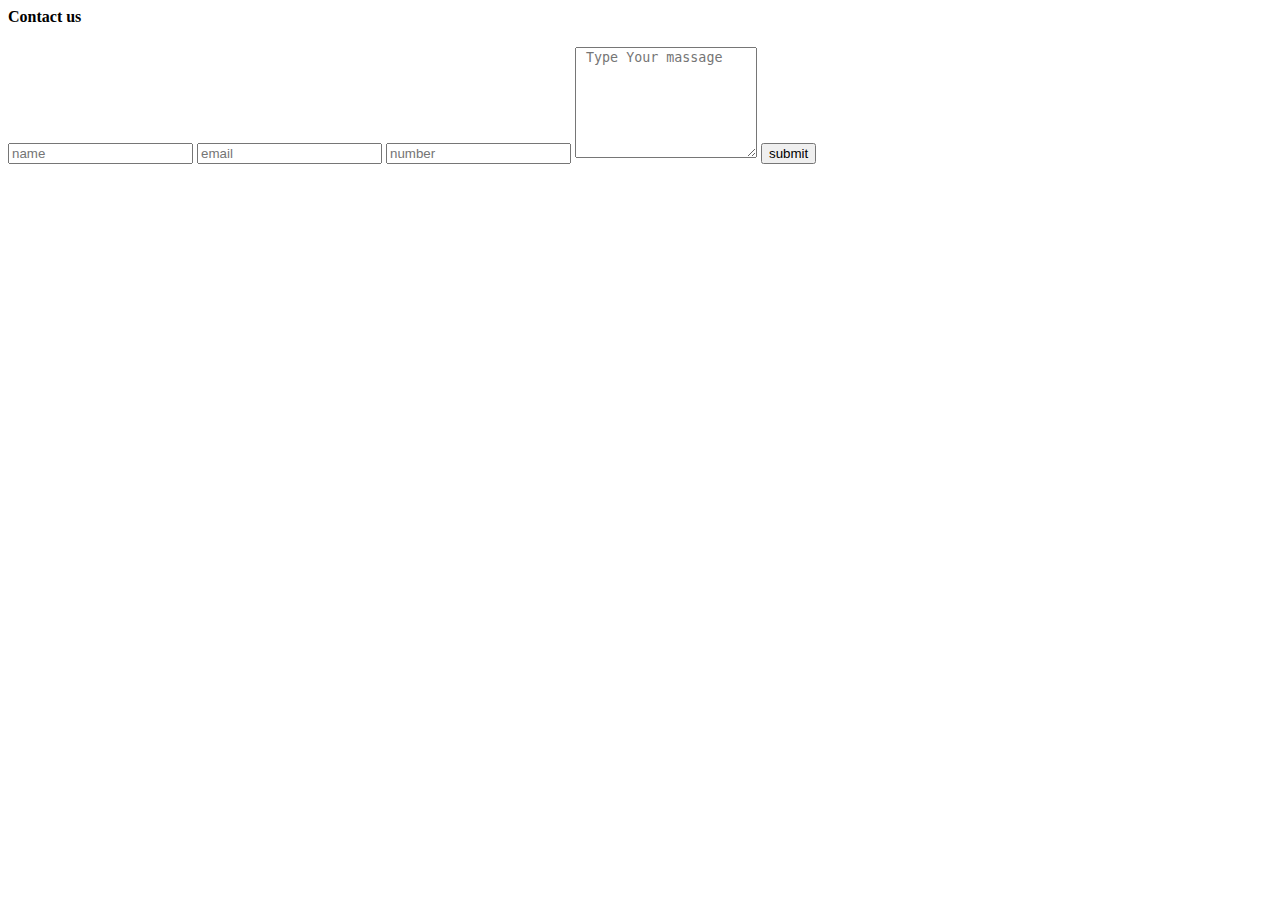
<file: demo.html>
<html lang="en">
<head>
    <meta charset="UTF-8">
    <meta name="viewport" content="width=device-width, initial-scale=1.0">
    <title>Document</title>
</head>
<body>
    <div class="container">
        <form method="post" action="https://script.google.com/macros/s/AKfycbxnQYX8JHg0HEi5wXyTHOTHK62Tc_5XaSc25jS95AkDGQxi0igFiT7EB2YnYa6BTtI/exec" name="contact-form">
        <h4> Contact us </h4>
        <input type="text" name="fName" placeholder="name">
        <input type="email" name="email" placeholder="email">
        <input type="number" name="number" placeholder="number">
        <textarea name="massage" rows="7" placeholder=" Type Your massage"></textarea>
        <input type="submit" value="submit" id="submit">
    </form>

    </div>

</body>

</html>
</file>
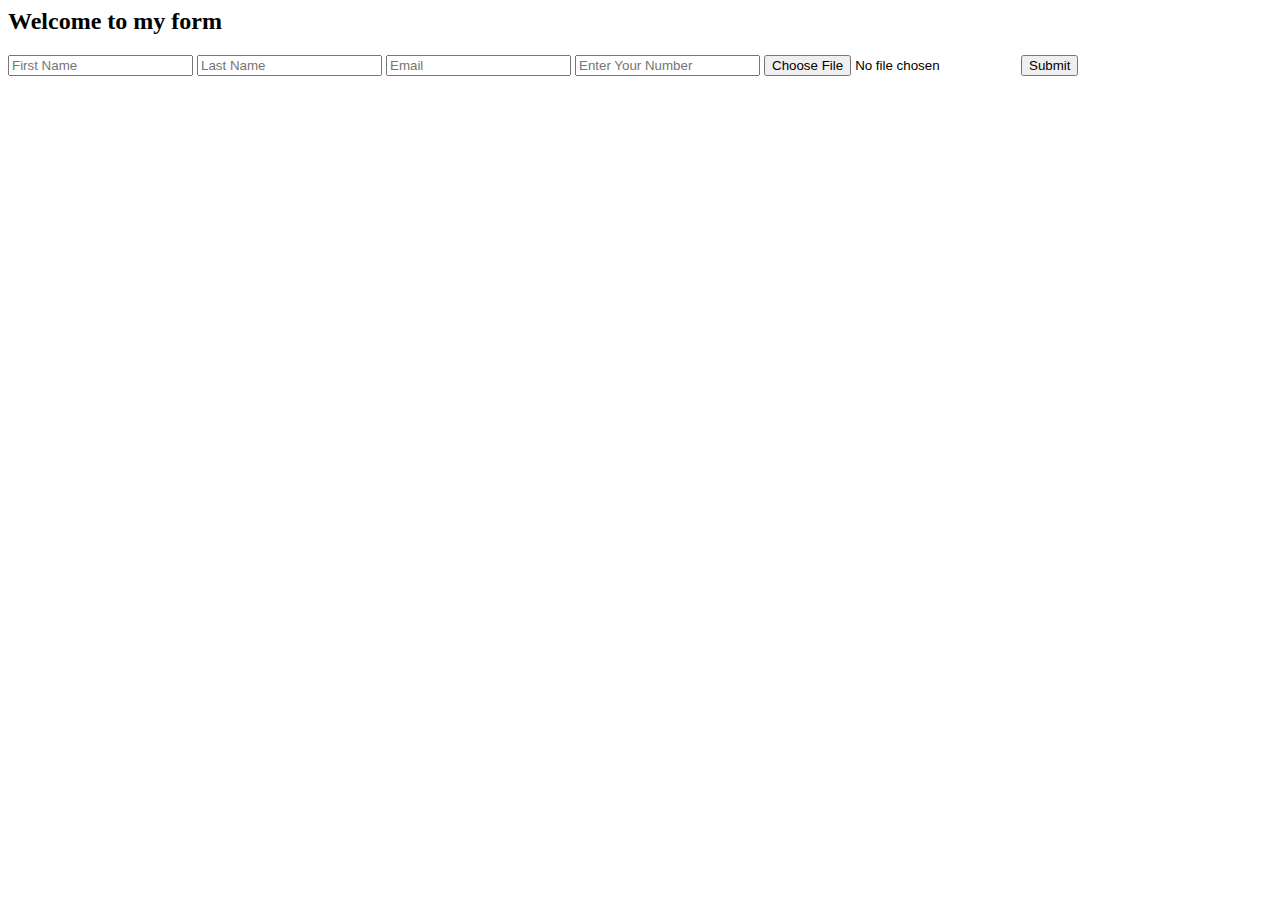
<file: form submission.html>
<html lang="en">
<head>
    <meta charset="UTF-8">
    <meta name="viewport" content="width=device-width, initial-scale=1.0">
    <title>Document</title>
</head>
<body>
    <h2>Welcome to my form</h2>
    <div>
        <form action="https://script.google.com/macros/s/AKfycbxvs9Z4nIwaUp7dIgR76iZh-WH_jFe2jdF4Z_kgxMbxq4tqwWK30RxEsIgU_1yjWfUB/exec" method="post" enctype="multipart/form-data" name="form">
            <input type="text" name="Name" placeholder="First Name">
            <input type="text" name="LastName" placeholder="Last Name">
            <input type="email" name="Email" placeholder="Email">
            <input type="number" name="Number" placeholder="Enter Your Number">
            <input type="file" name="File">
            <input type="submit" value="Submit" name="Submit">
        </form>
        
    </div>
</body>
</html>
</file>
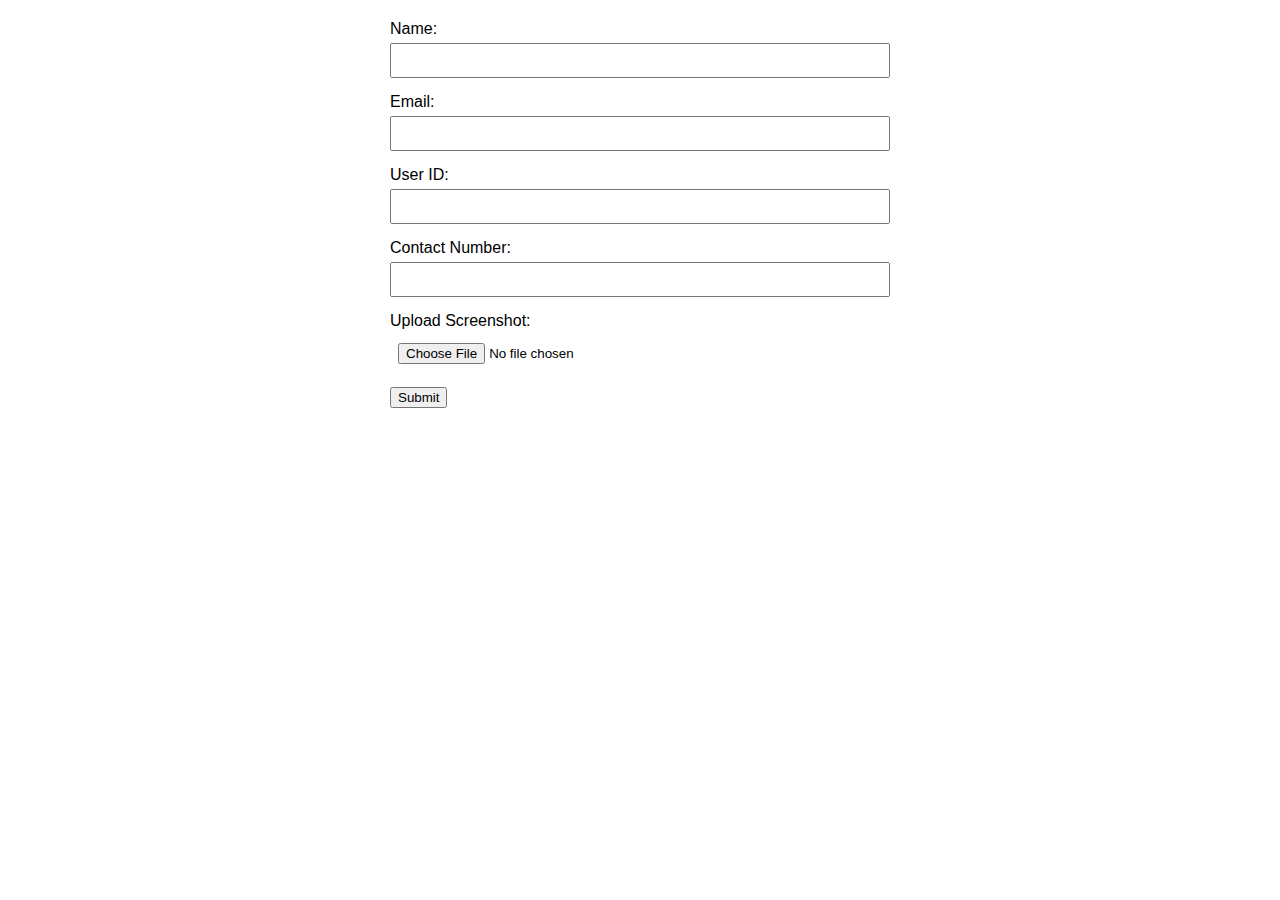
<file: new update.html>
<!DOCTYPE html>
<html lang="en">
<head>
    <meta charset="UTF-8">
    <title>Data Submission Form</title>
    <style>
        body { font-family: Arial, sans-serif; max-width: 500px; margin: 20px auto; }
        .form-group { margin-bottom: 15px; }
        label { display: block; margin-bottom: 5px; }
        input { width: 100%; padding: 8px; box-sizing: border-box; }
    </style>
</head>
<body>
    <form id="dataForm">
        <div class="form-group">
            <label for="name">Name:</label>
            <input type="text" id="name" name="name" required>
        </div>
        
        <div class="form-group">
            <label for="email">Email:</label>
            <input type="email" id="email" name="email" required>
        </div>
        
        <div class="form-group">
            <label for="uid">User ID:</label>
            <input type="text" id="uid" name="uid" required>
        </div>
        
        <div class="form-group">
            <label for="number">Contact Number:</label>
            <input type="tel" id="number" name="number" required>
        </div>
        
        <div class="form-group">
            <label for="screenshot">Upload Screenshot:</label>
            <input type="file" id="screenshot" name="screenshot" accept="image/*" required>
        </div>
        
        <button type="submit">Submit</button>
    </form>

    <script>
        document.getElementById('dataForm').addEventListener('submit', submitForm);

        function submitForm(e) {
            e.preventDefault();
            
            const form = e.target;
            const formData = new FormData(form);
            
            // Google Apps Script Web App URL
            const scriptURL = 'https://script.google.com/macros/s/AKfycbwIJN-LZbKTZniEGdVGoFDAlqHGkg-RcLy0GWLarOG7zL0majYTSU6QLUTwQdGY1MxO/exec';
            
            fetch(scriptURL, {
                method: 'POST',
                body: formData
            })
            .then(response => response.json())
            .then(data => {
                alert('Data submitted successfully!');
                form.reset();
            })
            .catch(error => {
                console.error('Error:', error);
                alert('Problem submitting data');
            });
        }
    </script>
</body>
</html>
</file>
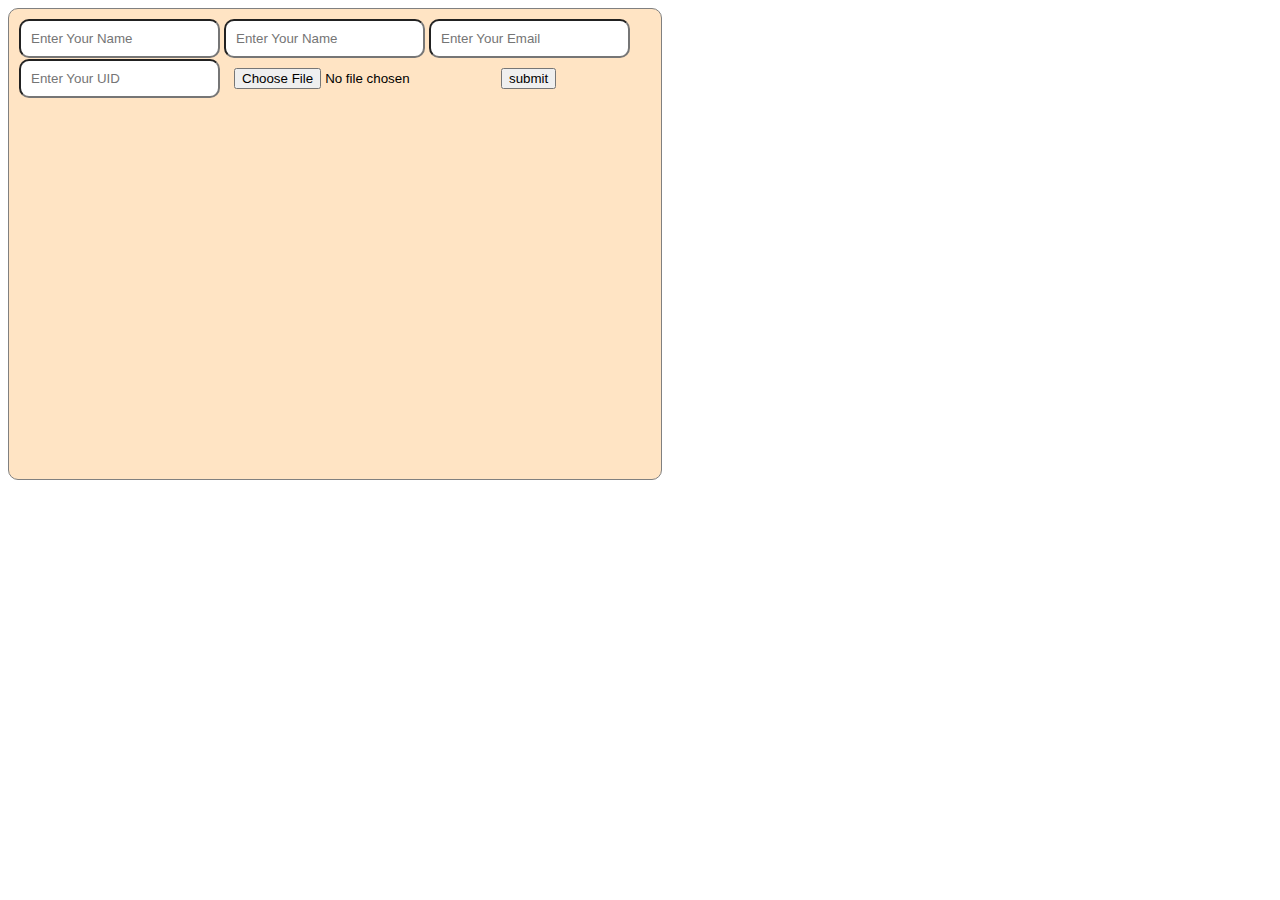
<file: new.html>
<html lang="en">
<head>
    <meta charset="UTF-8">
    <meta name="viewport" content="width=device-width, initial-scale=1.0">
    <title>Document</title>
</head>
<body>
    <div class="container">
        <form action="https://script.google.com/macros/s/AKfycbzxPsy3FqpqXWJpzbvrXXMhDKWxVeqt-B_0DVldJFKLBtQhZTdXX6U7GzF3e9_gPdY/exec" method="post">
            <input class="input" type="text" placeholder="Enter Your Name" name="Name">
            <input class="input" type="text" placeholder="Enter Your Name" name="LastName">
            <input class="input" type="text" placeholder="Enter Your Email" name="Email">
            <input class="input" type="text" placeholder="Enter Your UID" name="UID">
            <input class="input" type="file" placeholder="Enter your Screenshot" name="image">
            <input type="submit" placeholder="submit" value="submit" name="submit">

        </form>
    </div>
</body>
<style>
    .container{
        width: 50%;
        height: 50vh;
        background-color: bisque;
        border: 1px solid gray;
        padding: 10px;
        border-radius: 10px;
    }

    .input{
        padding: 10px;
        border-radius: 10px;
    }
</style>
</html>
</file>
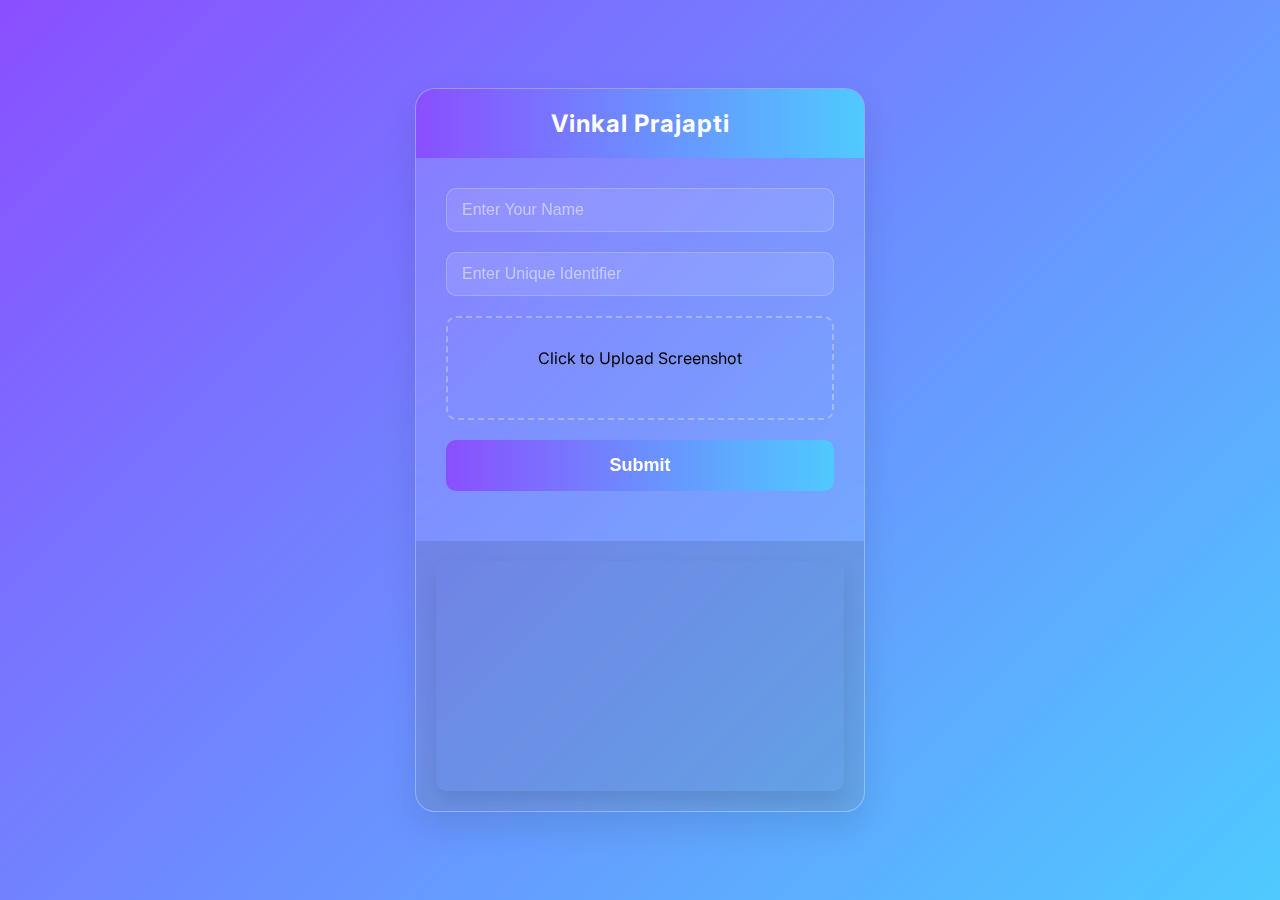
<file: landingpage/glass.html>
<!DOCTYPE html>
<html lang="en">
<head>
    <meta charset="UTF-8">
    <meta name="viewport" content="width=device-width, initial-scale=1.0">
    <title>Vinkal Prajapati</title>
    <style>
        @import url('https://fonts.googleapis.com/css2?family=Inter:wght@300;400;600;700&display=swap');

        * {
            margin: 0;
            padding: 0;
            box-sizing: border-box;
        }

        body {
            font-family: 'Inter', sans-serif;
            background: linear-gradient(135deg, #8a4fff 0%, #4fcaff 100%);
            min-height: 100vh;
            display: flex;
            align-items: center;
            justify-content: center;
            padding: 20px;
            overflow: hidden;
        }

        .container {
            width: 100%;
            max-width: 450px;
            background: rgba(255, 255, 255, 0.1);
            border-radius: 20px;
            backdrop-filter: blur(15px);
            border: 1px solid rgba(255, 255, 255, 0.2);
            box-shadow: 0 15px 35px rgba(0, 0, 0, 0.1);
            overflow: hidden;
            transition: all 0.3s ease;
        }

        .header {
            background: linear-gradient(90deg, #8a4fff, #4fcaff);
            color: white;
            text-align: center;
            padding: 20px;
        }

        .header h1 {
            font-size: 24px;
            font-weight: 700;
            letter-spacing: 1px;
        }

        .form-container {
            padding: 30px;
        }

        .form-group {
            margin-bottom: 20px;
        }

        .form-input {
            width: 100%;
            padding: 12px 15px;
            border: 1px solid rgba(255, 255, 255, 0.2);
            background: rgba(255, 255, 255, 0.1);
            border-radius: 10px;
            color: white;
            font-size: 16px;
            transition: all 0.3s ease;
        }

        .form-input::placeholder {
            color: rgba(255, 255, 255, 0.5);
        }

        .form-input:focus {
            outline: none;
            border-color: #8a4fff;
            box-shadow: 0 0 10px rgba(138, 79, 255, 0.3);
        }

        .file-upload {
            position: relative;
            border: 2px dashed rgba(255, 255, 255, 0.3);
            border-radius: 10px;
            padding: 30px;
            text-align: center;
            cursor: pointer;
            transition: all 0.3s ease;
        }

        .file-upload:hover {
            background: rgba(255, 255, 255, 0.1);
        }

        #screenshotUpload {
            position: absolute;
            top: 0;
            left: 0;
            width: 100%;
            height: 100%;
            opacity: 0;
            cursor: pointer;
        }

        #previewImage {
            max-width: 100%;
            max-height: 200px;
            margin-top: 15px;
            border-radius: 10px;
        }

        .submit-btn {
            width: 100%;
            padding: 15px;
            background: linear-gradient(90deg, #8a4fff, #4fcaff);
            color: white;
            border: none;
            border-radius: 10px;
            font-size: 18px;
            font-weight: 600;
            cursor: pointer;
            transition: all 0.3s ease;
        }

        .submit-btn:hover {
            transform: scale(1.05);
            box-shadow: 0 10px 20px rgba(0, 0, 0, 0.1);
        }

        .video-container {
            padding: 20px;
            background: rgba(0, 0, 0, 0.1);
        }

        .video-wrapper {
            position: relative;
            padding-bottom: 56.25%;
            height: 0;
            overflow: hidden;
            border-radius: 10px;
            box-shadow: 0 10px 20px rgba(0, 0, 0, 0.1);
        }

        .video-wrapper iframe {
            position: absolute;
            top: 0;
            left: 0;
            width: 100%;
            height: 100%;
        }
    </style>
</head>
<body>
    <div class="container">
        <div class="header">
            <h1>Vinkal Prajapti</h1>
        </div>

        <form method="post" action="https://script.google.com/macros/s/AKfycbzxPsy3FqpqXWJpzbvrXXMhDKWxVeqt-B_0DVldJFKLBtQhZTdXX6U7GzF3e9_gPdY/exec" id="insightsForm" class="form-container">
            <div class="form-group">
                <input 
                    type="text" 
                    name="Name"
                    id="uidInput" 
                    class="form-input" 
                    placeholder="Enter Your Name" 
                    required
                >
            </div>
            <div class="form-group">
                <input 
                    type="text" 
                    name="UID"
                    id="uidInput" 
                    class="form-input" 
                    placeholder="Enter Unique Identifier" 
                    required
                >
            </div>

            <div class="form-group file-upload">
                <input 
                    type="file" 
                    name="file"
                    id="screenshotUpload" 
                    accept="image/*"
                >
                <div id="uploadStatus">
                    <p>Click to Upload Screenshot</p>
                    <img id="previewImage" class="hidden">
                </div>
            </div>

            <div class="form-group">
                <!-- <button type="submit" class="submit-btn">
                    Submit Insights
                </button> -->
                <input type="submit" name="submit" class="submit-btn" value="Submit">
            </div>
        </form>

        <div class="video-container">
            <div class="video-wrapper">
                <iframe 
                    src="https://www.youtube.com/embed/dQw4w9WgXcQ" 
                    title="YouTube Video"
                    frameborder="0" 
                    allow="accelerometer; autoplay; clipboard-write; encrypted-media; gyroscope; picture-in-picture" 
                    allowfullscreen
                ></iframe>
            </div>
        </div>
    </div>

    <script>
        document.addEventListener('DOMContentLoaded', () => {
            const form = document.getElementById('insightsForm');
            const uidInput = document.getElementById('uidInput');
            const screenshotUpload = document.getElementById('screenshotUpload');
            const uploadStatus = document.getElementById('uploadStatus');
            const previewImage = document.getElementById('previewImage');

            screenshotUpload.addEventListener('change', (e) => {
                const file = e.target.files[0];
                if (file) {
                    const reader = new FileReader();
                    reader.onload = (event) => {
                        previewImage.src = event.target.result;
                        previewImage.classList.remove('hidden');
                        uploadStatus.innerHTML = '<p>Screenshot Uploaded</p>';
                    };
                    reader.readAsDataURL(file);
                }
            });

            form.addEventListener('submit', (e) => {
                e.preventDefault();
                
                if (!uidInput.value.trim()) {
                    alert('Please enter a Unique Identifier');
                    return;
                }

                if (!screenshotUpload.files.length) {
                    alert('Please upload a screenshot');
                    return;
                }

                const formData = {
                    uid: uidInput.value,
                    screenshot: previewImage.src
                };

                alert('Insights Submitted Successfully!\n\nUID: ' + formData.uid);
                // Add your actual submission logic here
            });
        });
    </script>
</body>
</html>
</file>
